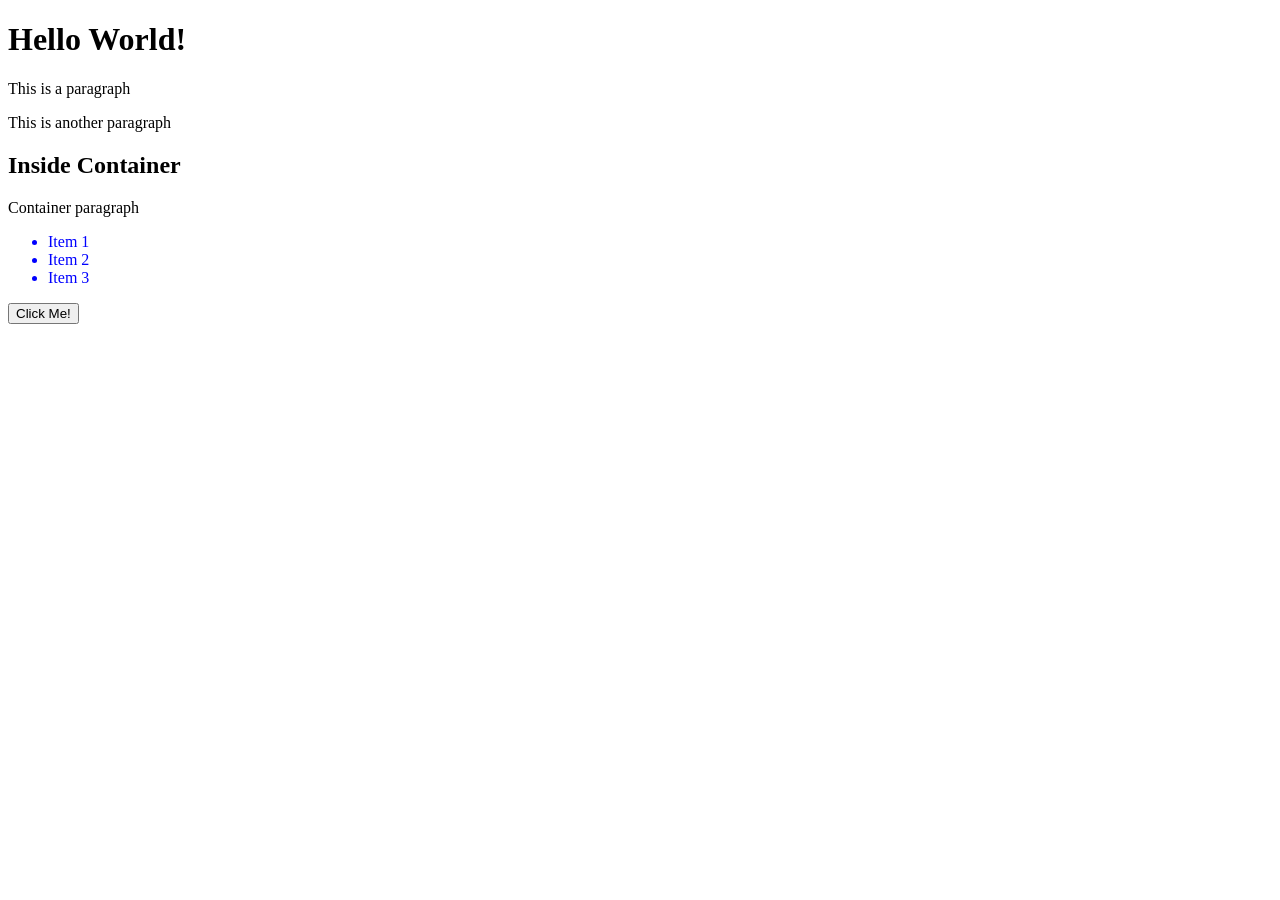
<file: day_5/index.html>
<!doctype html>
<html lang="en">
  <head>
    <meta charset="UTF-8" />
    <meta name="viewport" content="width=device-width, initial-scale=1.0" />
    <title>DOM Practice</title>
    <link rel="stylesheet" href="styles.css" />
  </head>
  <body>
    <h1 id="title">Hello World!</h1>
    <p class="description">This is a paragraph</p>
    <p class="description">This is another paragraph</p>
    <div id="container">
      <h2>Inside Container</h2>
      <p>Container paragraph</p>
    </div>
    <ul id="list">
      <li>Item 1</li>
      <li>Item 2</li>
      <li>Item 3</li>
    </ul>
    <button id="btn">Click Me!</button>

    <script src="script.js"></script>
  </body>
</html>
</file>
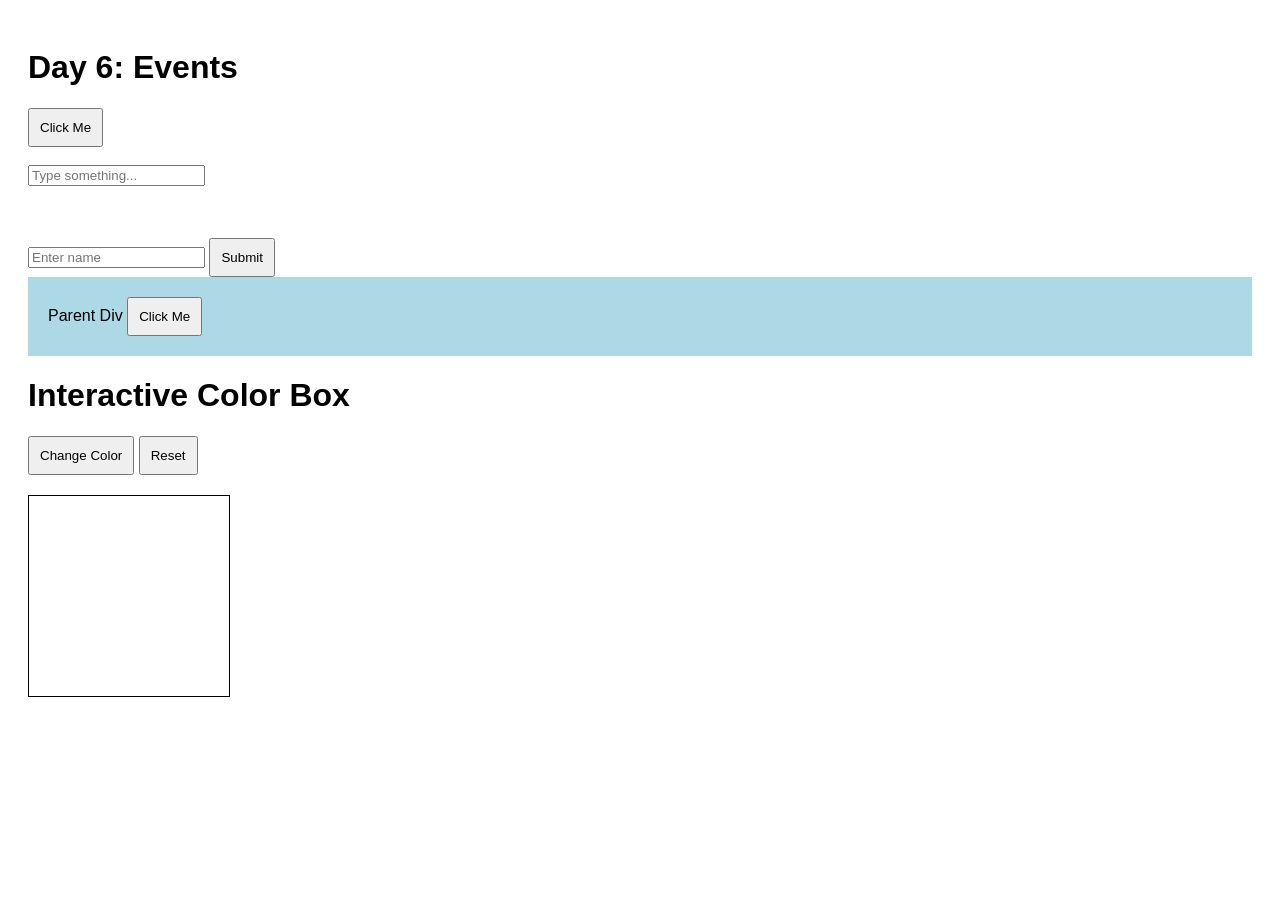
<file: Day_6/index.html>
<!doctype html>
<html lang="en">
  <head>
    <meta charset="UTF-8" />
    <title>Day 6 - Events</title>
    <link rel="stylesheet" a href="style.css" />
  </head>
  <body>
    <h1>Day 6: Events</h1>

    <button id="btn">Click Me</button>

    <br /><br />

    <input type="text" id="input" placeholder="Type something..." />
    <p id="output"></p>

    <br /><br />

    <form id="form">
      <input type="text" placeholder="Enter name" />
      <button type="submit">Submit</button>
    </form>

    <!-- ! learning advanced concept for events handling start -->
    <div id="parent" style="padding: 20px; background: lightblue">
      Parent Div
      <button id="child">Click Me</button>
    </div>
    <!-- ! end  -->

    <!-- ! practise set start -->
    <h1>Interactive Color Box</h1>

    <button id="changeBtn">Change Color</button>
    <button id="resetBtn">Reset</button>

    <div id="box"></div>
    <!-- ! practise set end -->
    <script src="script.js"></script>
  </body>
</html>
</file>
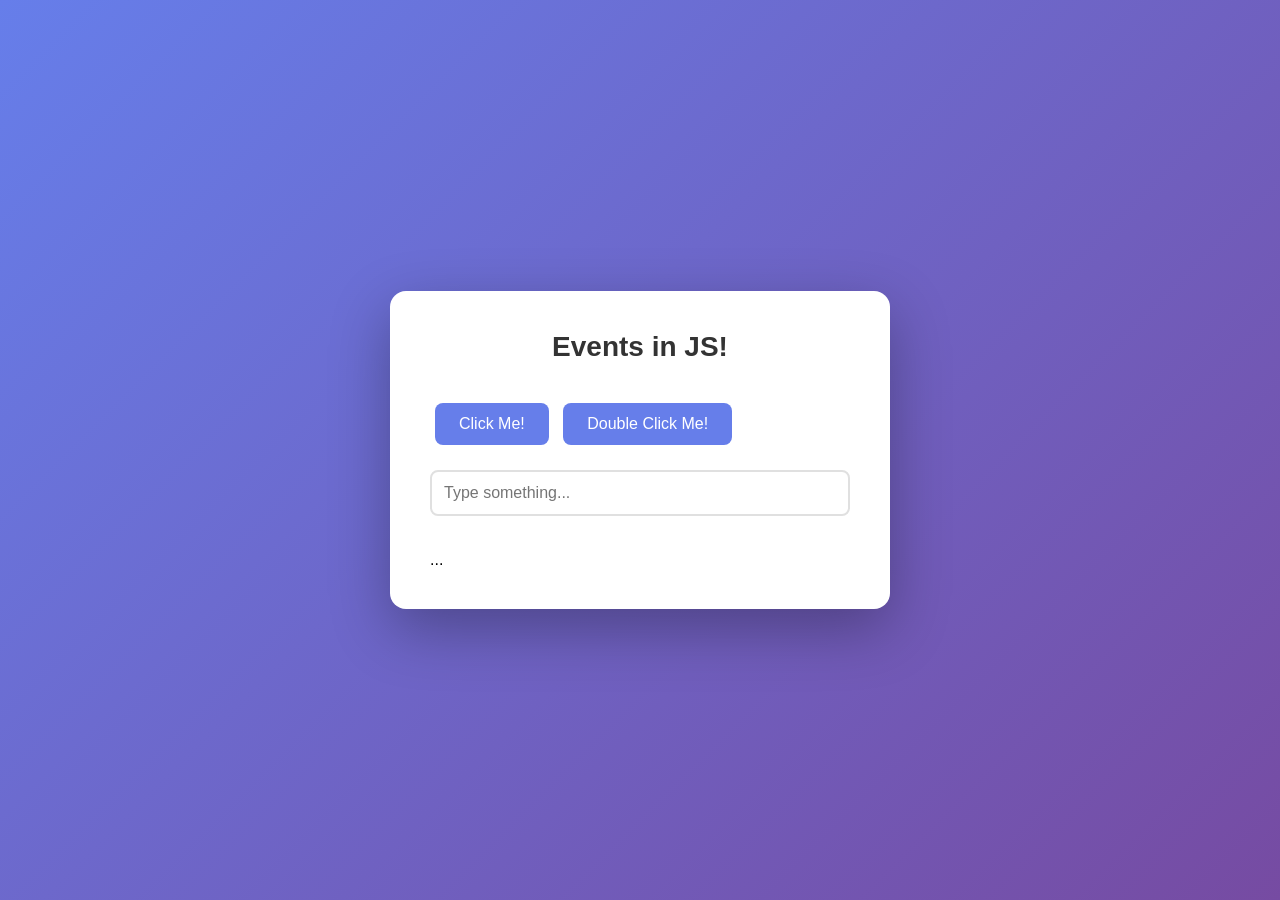
<file: Day_6/practise.html>
<!doctype html>
<html lang="en">
  <head>
    <meta charset="UTF-8" />
    <meta name="viewport" content="width=device-width, initial-scale=1.0" />
    <title>Event Practise</title>
    <style>
      * {
        margin: 0;
        padding: 0;
        box-sizing: border-box;
      }

      body {
        font-family: "Segoe UI", Tahoma, Geneva, Verdana, sans-serif;
        background: linear-gradient(135deg, #667eea 0%, #764ba2 100%);
        min-height: 100vh;
        display: flex;
        align-items: center;
        justify-content: center;
        padding: 20px;
      }

      .container {
        background: white;
        border-radius: 16px;
        padding: 40px;
        box-shadow: 0 20px 60px rgba(0, 0, 0, 0.3);
        max-width: 500px;
        width: 100%;
      }

      h1 {
        color: #333;
        margin-bottom: 30px;
        text-align: center;
        font-size: 28px;
      }

      button {
        background: #667eea;
        color: white;
        border: none;
        padding: 12px 24px;
        border-radius: 8px;
        cursor: pointer;
        font-size: 16px;
        margin: 10px 5px;
        transition: all 0.3s ease;
      }

      button:hover {
        background: #764ba2;
        transform: translateY(-2px);
        box-shadow: 0 10px 20px rgba(102, 126, 234, 0.4);
      }

      input {
        width: 100%;
        padding: 12px;
        margin: 15px 0;
        border: 2px solid #e0e0e0;
        border-radius: 8px;
        font-size: 16px;
        transition: border-color 0.3s;
      }

      input:focus {
        outline: none;
        border-color: #667eea;
      }

      #box {
        margin: 20px 0;
        border-radius: 12px;
        background: linear-gradient(135deg, #667eea 0%, #764ba2 100%);
        transition: all 0.3s ease;
      }

      #box:hover {
        transform: scale(1.05);
        box-shadow: 0 15px 30px rgba(102, 126, 234, 0.3);
      }

      form {
        margin-top: 20px;
      }
    </style>
  </head>
  <body>
    <div class="container">
      <h1 id="title">Events in JS!</h1>
      <button id="btn">Click Me!</button>
      <button id="dblBtn">Double Click Me!</button>
      <input type="text" id="input" placeholder="Type something..." />
      <div id="box"></div>
      <form id="form">...</form>
    </div>

    <script src="pracitse.js"></script>
  </body>
</html>
</file>
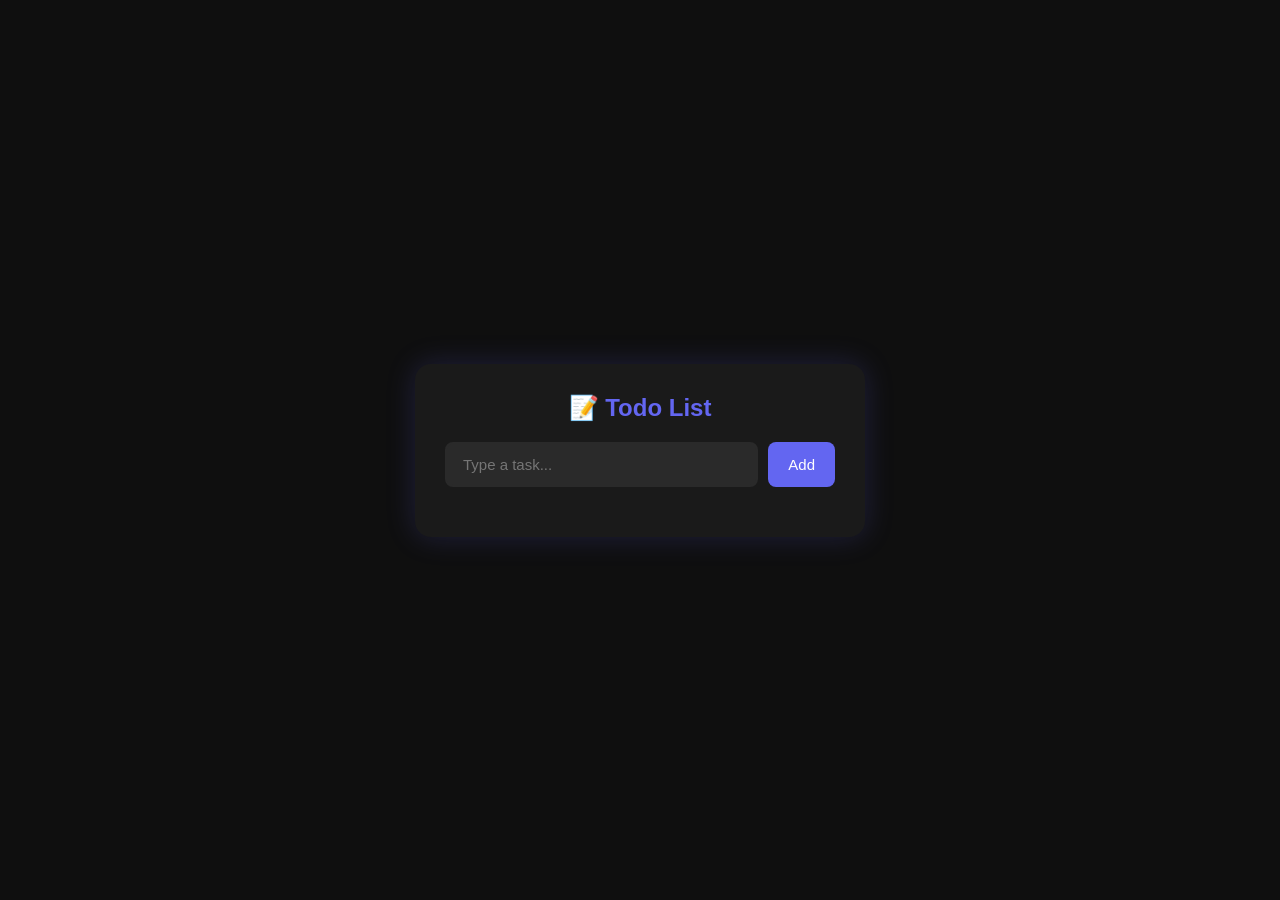
<file: day_5/todo-list/index..html>
<!doctype html>
<html lang="en">
  <head>
    <meta charset="UTF-8" />
    <meta name="viewport" content="width=device-width, initial-scale=1.0" />
    <title>Dynamic Todo App</title>
    <link rel="stylesheet" href="style.css" />
  </head>
  <body>
    <div class="mainContainer">
      <h1>📝 Todo List</h1>
      <div class="input-area">
        <input type="text" placeholder="Type a task..." />
        <button>Add</button>
      </div>
      <ul></ul>
    </div>

    <script src="script.js"></script>
  </body>
</html>
</file>
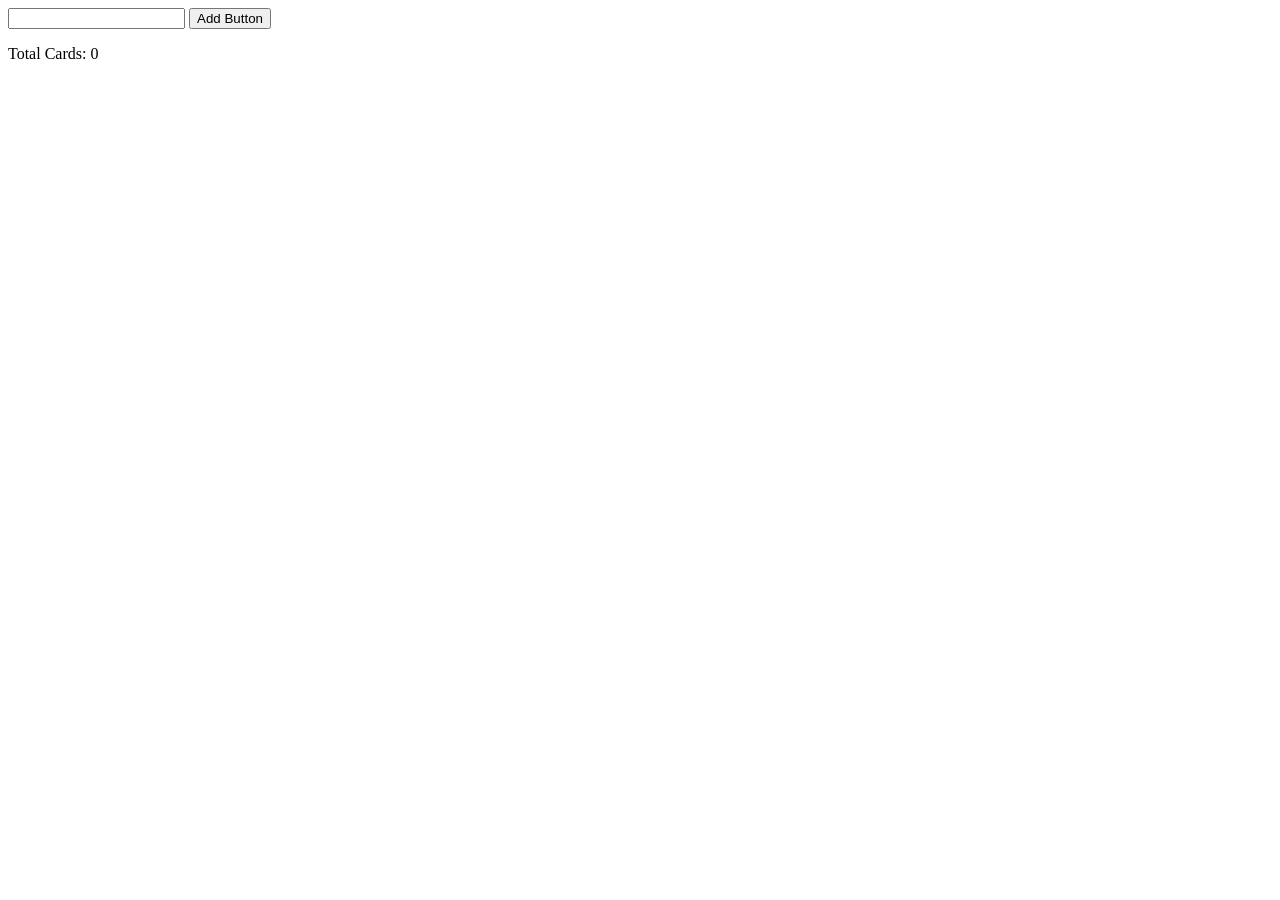
<file: Day_6/task/task.html>
<!DOCTYPE html>
<html lang="en">
<head>
  <meta charset="UTF-8">
  <meta name="viewport" content="width=device-width, initial-scale=1.0">
  <title>task for Events</title>
  <link rel="stylesheet" href="task.css">
</head>
<body>
  <div>
    <input type="text">
    <button>Add Button </button>
    <p>Total Cards: 0 </p>
  </div>
  
  <div id="card-container"></div>

  <script src="task.js"></script>
</body>
</html>
</file>
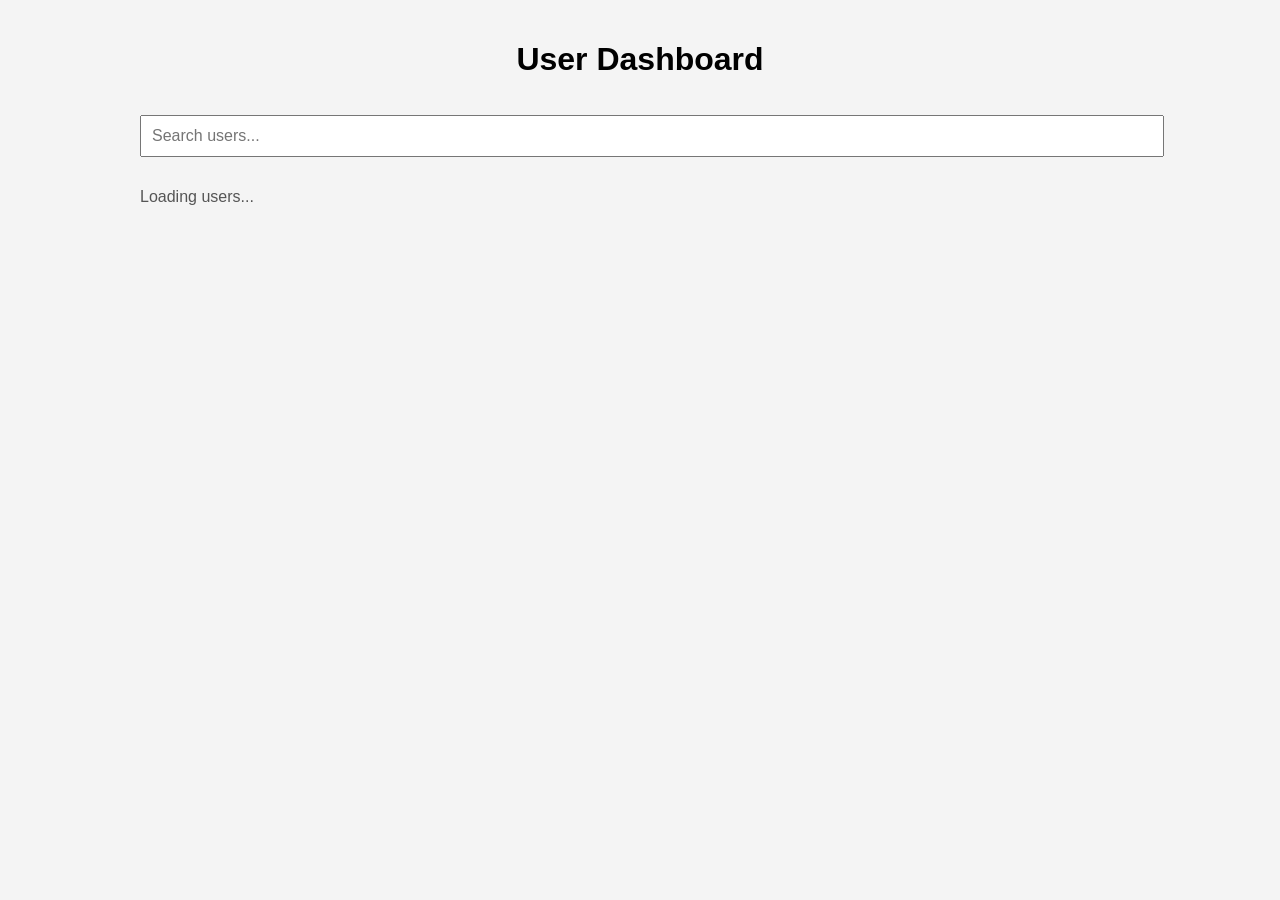
<file: day_7/task/task.html>
<!doctype html>
<html lang="en">
  <head>
    <meta charset="UTF-8" />
    <title>User Dashboard</title>
    <link rel="stylesheet" href="task.css" />
  </head>

  <body>
    <div class="app">
      <h1>User Dashboard</h1>

      <!-- Search -->
      <input
        type="text"
        id="search"
        placeholder="Search users..."
        class="search-box"
      />

      <!-- Loading + Error -->
      <p id="loading" class="loading">Loading users...</p>
      <p id="error" class="error"></p>

      <!-- Users -->
      <div id="userContainer" class="user-container"></div>

      <!-- Posts -->
      <div id="posts" class="posts"></div>
    </div>

    <script src="task.js"></script>
  </body>
</html>
</file>
<file: day_5/styles.css>
.active {
  background-color: green;
  color: white;
}

.large {
  padding: 20px;
  font-size: 20px;
}
</file>
<file: Day_6/style.css>
body {
  font-family: Arial;
  padding: 20px;
}

button {
  padding: 10px;
  cursor: pointer;
}

#box {
  width: 200px;
  height: 200px;
  border: 1px solid black;
  margin-top: 20px;
}
</file>
<file: day_5/todo-list/style.css>
* {
  margin: 0;
  padding: 0;
  box-sizing: border-box;
  font-family: "Segoe UI", sans-serif;
}

body {
  background-color: #0f0f0f;
  display: flex;
  justify-content: center;
  align-items: center;
  min-height: 100vh;
  color: white;
}

.mainContainer {
  background-color: #1a1a1a;
  padding: 30px;
  border-radius: 16px;
  width: 450px;
  box-shadow: 0 0 30px rgba(99, 102, 241, 0.2);
}

h1 {
  text-align: center;
  margin-bottom: 20px;
  font-size: 24px;
  color: #6366f1;
}

.input-area {
  display: flex;
  gap: 10px;
  margin-bottom: 20px;
}

input {
  flex: 1;
  padding: 12px 16px;
  border-radius: 8px;
  border: 2px solid #2a2a2a;
  background-color: #2a2a2a;
  color: white;
  font-size: 15px;
  outline: none;
  transition: border 0.3s;
}

input:focus {
  border-color: #6366f1;
}

button {
  padding: 12px 20px;
  background-color: #6366f1;
  color: white;
  border: none;
  border-radius: 8px;
  cursor: pointer;
  font-size: 15px;
  transition: background 0.3s;
}

button:hover {
  background-color: #4f46e5;
}

ul {
  list-style: none;
  display: flex;
  flex-direction: column;
  gap: 10px;
}

li {
  background-color: #2a2a2a;
  padding: 14px 16px;
  border-radius: 10px;
  display: flex;
  justify-content: space-between;
  align-items: center;
  font-size: 15px;
  border-left: 4px solid #6366f1;
  animation: fadeIn 0.3s ease;
}

li button {
  background-color: #ef4444;
  padding: 6px 12px;
  font-size: 13px;
  border-radius: 6px;
}

li button:hover {
  background-color: #dc2626;
}

@keyframes fadeIn {
  from { opacity: 0; transform: translateY(-10px); }
  to   { opacity: 1; transform: translateY(0); }
}
</file>
<file: Day_6/task/task.css>
.card {
  background-color: #f0f0f0;
  border: 1px solid #ddd;
  border-radius: 8px;
  padding: 16px;
  margin: 8px 0;
  box-shadow: 0 2px 4px rgba(0, 0, 0, 0.1);
  font-size: 16px;
  cursor: pointer;
}

.card:hover {
  background-color: #e8e8e8;
  box-shadow: 0 4px 8px rgba(0, 0, 0, 0.15);
}
.card.completed {
  opacity: 0.6;
  text-decoration: line-through;
}

.card.active {
  border-left: 4px solid #4caf50;
  background-color: #f9fff9;
}

.card button {
  background-color: #4caf50;
  color: white;
  border: none;
  padding: 8px 12px;
  border-radius: 4px;
  cursor: pointer;
  margin-top: 8px;
}

.card button:hover {
  background-color: #45a049;
}
</file>
<file: day_7/task/task.css>
body {
  font-family: Arial, sans-serif;
  background: #f4f4f4;
  margin: 0;
  padding: 20px;
}

.app {
  max-width: 1000px;
  margin: auto;
}

h1 {
  text-align: center;
}

.search-box {
  width: 100%;
  padding: 10px;
  margin: 15px 0;
  font-size: 16px;
}

.loading {
  color: #555;
}

.error {
  color: red;
}

/* USER GRID */
.user-container {
  display: grid;
  grid-template-columns: repeat(auto-fit, minmax(220px, 1fr));
  gap: 15px;
}

/* USER CARD */
.card {
  background: white;
  padding: 15px;
  border-radius: 8px;
  cursor: pointer;
  transition: 0.2s;
  border: 1px solid #ddd;
}

.card:hover {
  transform: scale(1.03);
}

/* POSTS */
.posts {
  margin-top: 30px;
}

.post {
  background: white;
  padding: 10px;
  margin-top: 10px;
  border-radius: 6px;
  border: 1px solid #ddd;
}
</file>
